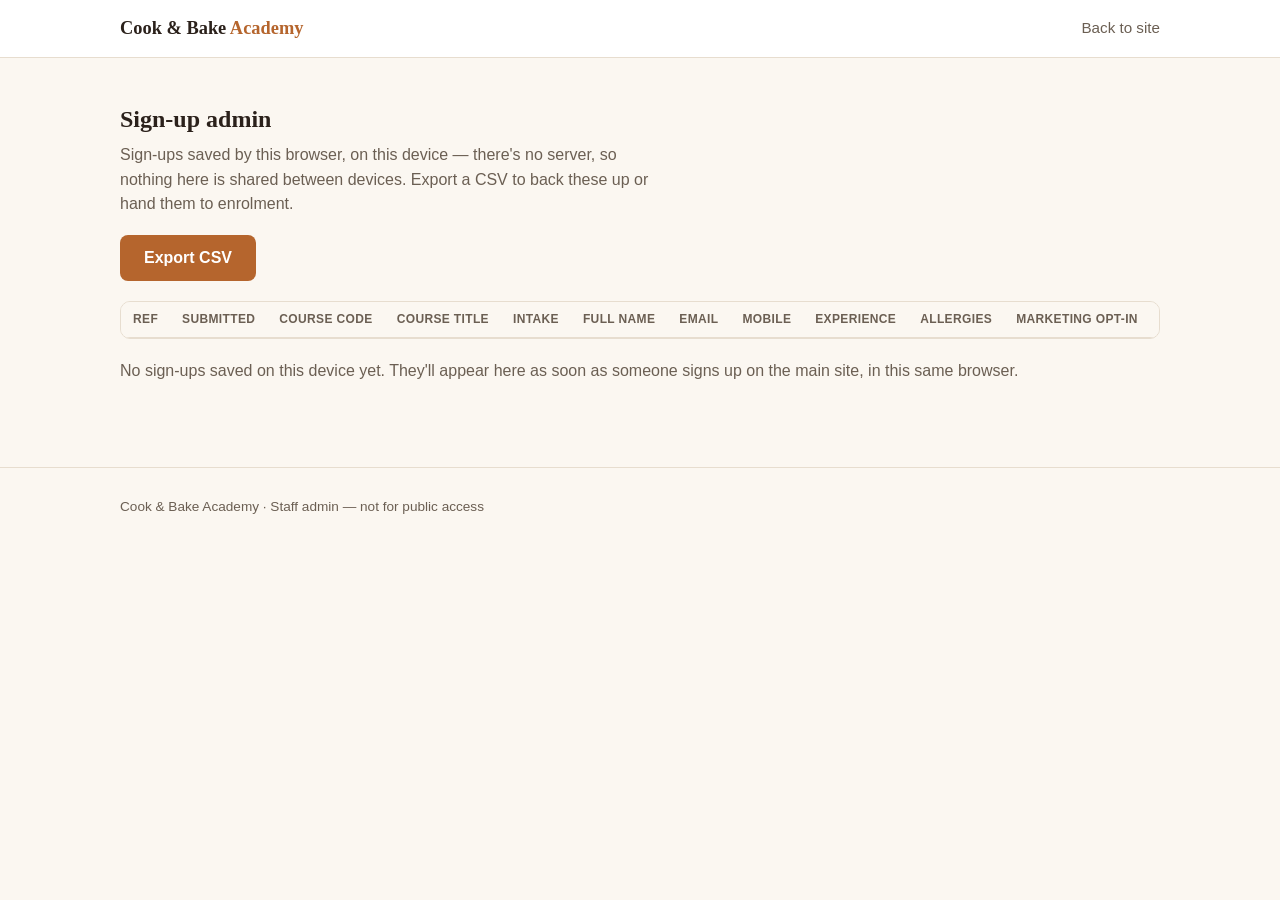
<file: admin.html>
<!doctype html>
<html lang="en">
<head>
<meta charset="utf-8">
<meta name="viewport" content="width=device-width, initial-scale=1">
<title>Cook &amp; Bake Academy — Sign-up admin</title>
<meta name="description" content="Sign-ups saved on this device, with a CSV export.">
<link rel="stylesheet" href="styles.css">
</head>
<body>

<header class="site-header">
  <div class="wrap header-inner">
    <a class="brand" href="index.html">Cook &amp; Bake <span>Academy</span></a>
    <nav aria-label="Primary">
      <a href="index.html">Back to site</a>
    </nav>
  </div>
</header>

<main id="main">
  <section class="courses">
    <div class="wrap">
      <h2>Sign-up admin</h2>
      <p class="section-intro">Sign-ups saved by this browser, on this device — there's no server, so nothing here is shared between devices. Export a CSV to back these up or hand them to enrolment.</p>

      <div class="admin-toolbar">
        <button type="button" class="btn btn-primary" id="export-csv">Export CSV</button>
        <span id="admin-count" class="result-count"></span>
      </div>

      <div class="admin-table-wrap">
        <table class="admin-table" id="admin-table">
          <thead>
            <tr>
              <th>Ref</th>
              <th>Submitted</th>
              <th>Course code</th>
              <th>Course title</th>
              <th>Intake</th>
              <th>Full name</th>
              <th>Email</th>
              <th>Mobile</th>
              <th>Experience</th>
              <th>Allergies</th>
              <th>Marketing opt-in</th>
              <th>Paid</th>
            </tr>
          </thead>
          <tbody id="admin-body"></tbody>
        </table>
      </div>
      <p class="admin-empty" id="admin-empty" hidden>No sign-ups saved on this device yet. They'll appear here as soon as someone signs up on the main site, in this same browser.</p>
    </div>
  </section>
</main>

<footer class="site-footer">
  <div class="wrap">
    <p>Cook &amp; Bake Academy · Staff admin — not for public access</p>
  </div>
</footer>

<script src="admin.js"></script>
</body>
</html>
</file>
<file: styles.css>
/* Cook & Bake Academy — styles
   Palette and type follow brand.md */

:root {
  --crust: #B5652D;
  --crust-dark: #8F4B1F;
  --ink: #2B211B;
  --cream: #FBF7F1;
  --basil: #3F6B4A;

  --paper: #FFFFFF;
  --line: #E7DDCF;
  --ink-soft: #6B5F53;

  --danger: #A6362C;
  --danger-soft: #F7E6E4;
  --warning: #8A5A00;
  --warning-soft: #FBEFD9;

  --font-heading: Georgia, "Times New Roman", serif;
  --font-body: -apple-system, BlinkMacSystemFont, "Segoe UI", Roboto, Helvetica, Arial, sans-serif;
}

* { box-sizing: border-box; }
html { -webkit-text-size-adjust: 100%; }
body {
  margin: 0;
  background: var(--cream);
  color: var(--ink);
  font-family: var(--font-body);
  line-height: 1.55;
  overflow-x: hidden;
}
img { max-width: 100%; display: block; }
h1, h2, h3 { font-family: var(--font-heading); font-weight: 700; line-height: 1.15; margin: 0 0 0.4em; }
p { margin: 0 0 1em; }
a { color: var(--crust-dark); }

.wrap {
  max-width: 1080px;
  margin-inline: auto;
  padding-inline: 20px;
}

/* Skip link */
.skip-link {
  position: absolute; left: -999px; top: 0;
  background: var(--basil); color: #fff; padding: 10px 16px; z-index: 100;
  border-radius: 0 0 6px 0;
}
.skip-link:focus { left: 0; }

/* Focus state — brand basil, everywhere */
a:focus-visible,
button:focus-visible,
input:focus-visible,
.course-card:focus-visible {
  outline: 3px solid var(--basil);
  outline-offset: 2px;
  border-radius: 4px;
}

/* Header */
.site-header {
  background: var(--paper);
  border-bottom: 1px solid var(--line);
  position: sticky; top: 0; z-index: 20;
}
.header-inner {
  display: flex; align-items: center; justify-content: space-between;
  flex-wrap: wrap; gap: 8px 16px;
  padding-block: 14px;
}
.brand {
  font-family: var(--font-heading); font-weight: 700; font-size: 1.15rem;
  color: var(--ink); text-decoration: none;
}
.brand span { color: var(--crust); }
.site-header nav { display: flex; gap: 18px; flex-wrap: wrap; }
.site-header nav a { color: var(--ink-soft); text-decoration: none; font-size: 0.95rem; }
.site-header nav a:hover { color: var(--crust-dark); }

/* Buttons */
.btn {
  display: inline-block;
  padding: 12px 22px;
  border-radius: 8px;
  font-size: 1rem;
  font-weight: 600;
  text-decoration: none;
  border: 2px solid transparent;
  cursor: pointer;
  font-family: var(--font-body);
}
.btn-primary { background: var(--crust); color: #fff; }
.btn-primary:hover { background: var(--crust-dark); }
.btn-secondary { background: transparent; color: var(--crust-dark); border-color: var(--crust); }
.btn-secondary:hover { background: var(--crust); color: #fff; }

/* Hero */
.hero { padding-block: 44px 56px; }
.hero-inner {
  display: grid;
  grid-template-columns: 1.1fr 1fr;
  gap: 32px;
  align-items: center;
}
.hero-copy h1 { font-size: clamp(1.9rem, 4.2vw, 2.7rem); text-wrap: balance; }
.hero-pitch { color: var(--ink-soft); font-size: 1.08rem; max-width: 42ch; }
.hero-actions { display: flex; gap: 12px; flex-wrap: wrap; margin-top: 20px; }

.hero-collage {
  display: grid;
  grid-template-columns: 1fr 1fr;
  grid-template-rows: 1fr 1fr;
  gap: 10px;
}
.hero-collage img { width: 100%; height: 100%; object-fit: cover; border-radius: 10px; background: var(--line); }
.hero-collage img.tall { grid-row: 1 / 3; aspect-ratio: 3 / 4; }
.hero-collage img.top, .hero-collage img.bottom { aspect-ratio: 1 / 1; }

/* Courses */
.courses { padding-block: 48px; }
.section-intro { color: var(--ink-soft); max-width: 62ch; }

.controls {
  display: flex; flex-wrap: wrap; gap: 16px;
  align-items: flex-end; justify-content: space-between;
  margin-top: 22px; margin-bottom: 6px;
}
.chips { display: flex; gap: 8px; flex-wrap: wrap; }
.chip {
  font-family: var(--font-body);
  background: var(--paper);
  border: 1.5px solid var(--line);
  color: var(--ink-soft);
  padding: 8px 16px;
  border-radius: 999px;
  cursor: pointer;
  font-size: 0.92rem;
}
.chip:hover { border-color: var(--crust); }
.chip.is-active { background: var(--crust); border-color: var(--crust); color: #fff; }

.search-field { display: flex; flex-direction: column; gap: 4px; min-width: 220px; flex: 1 1 240px; max-width: 340px; }
.search-field label { font-size: 0.85rem; color: var(--ink-soft); }
.search-field input {
  padding: 10px 14px; border: 1.5px solid var(--line); border-radius: 8px;
  font-size: 0.95rem; font-family: var(--font-body); width: 100%; background: var(--paper); color: var(--ink);
}

.result-count { font-size: 0.85rem; color: var(--ink-soft); margin: 10px 0 18px; }

.course-grid {
  display: grid;
  grid-template-columns: repeat(auto-fill, minmax(250px, 1fr));
  gap: 20px;
}
.no-results { color: var(--ink-soft); padding: 24px 0; }

.course-card {
  background: var(--paper);
  border: 1px solid var(--line);
  border-radius: 12px;
  overflow: hidden;
  display: flex; flex-direction: column;
}
.course-photo { width: 100%; aspect-ratio: 4 / 3; object-fit: cover; background: var(--line); }
.course-body { padding: 16px; display: flex; flex-direction: column; gap: 8px; flex: 1; }
.course-tags { display: flex; gap: 6px; flex-wrap: wrap; }
.course-tags span {
  font-size: 0.72rem; text-transform: uppercase; letter-spacing: 0.04em;
  padding: 3px 8px; border-radius: 999px; font-weight: 600;
}
.course-code { background: var(--ink); color: #fff; font-family: "Courier New", monospace; letter-spacing: 0.02em; }
.course-level { background: var(--cream); color: var(--ink-soft); border: 1px solid var(--line); }
.course-campus { background: var(--basil); color: #fff; }
.course-title { font-size: 1.08rem; margin-bottom: 0; }
.course-summary { color: var(--ink-soft); font-size: 0.92rem; margin-bottom: 4px; }

.course-meta {
  margin: 4px 0 0;
  display: grid;
  grid-template-columns: repeat(3, 1fr);
  gap: 10px;
  border-top: 1px solid var(--line);
  padding-top: 10px;
}
.course-meta dt { font-size: 0.68rem; text-transform: uppercase; letter-spacing: 0.04em; color: var(--ink-soft); margin-bottom: 2px; }
.course-meta dd { margin: 0; font-size: 0.88rem; font-weight: 600; }
.course-fee { color: var(--crust-dark); }

/* Campuses */
.campuses { padding-block: 48px; background: var(--paper); border-block: 1px solid var(--line); }
.campus-grid { display: grid; grid-template-columns: repeat(auto-fit, minmax(240px, 1fr)); gap: 20px; margin-top: 20px; }
.campus-card { background: var(--cream); border: 1px solid var(--line); border-radius: 12px; padding: 20px; }
.campus-focus { color: var(--crust-dark); font-weight: 600; font-size: 0.9rem; margin-bottom: 8px; }

/* FAQ */
.faq { padding-block: 48px; }
.faq-empty { color: var(--ink-soft); }

/* Footer */
.site-footer { padding-block: 28px; border-top: 1px solid var(--line); }
.site-footer p { margin: 0; color: var(--ink-soft); font-size: 0.85rem; }

/* Assistant dialog */
.dialog-backdrop {
  position: fixed; inset: 0; background: rgba(43, 33, 27, 0.55);
  display: flex; align-items: center; justify-content: center; padding: 20px;
  z-index: 50;
}
.dialog-backdrop[hidden] { display: none; }
.dialog {
  background: var(--paper); border-radius: 14px; padding: 22px;
  width: 100%; max-width: 460px; max-height: 82vh; overflow-y: auto;
}
.dialog-head { display: flex; align-items: center; justify-content: space-between; gap: 12px; }
.dialog-head h2 { margin: 0; font-size: 1.3rem; }
.dialog-close {
  background: none; border: none; font-size: 1.6rem; line-height: 1; cursor: pointer;
  color: var(--ink-soft); padding: 2px 8px; border-radius: 6px;
}
.dialog-close:hover { color: var(--ink); }
.dialog-hint { color: var(--ink-soft); font-size: 0.85rem; }
.dialog label { display: block; font-size: 0.85rem; color: var(--ink-soft); margin-bottom: 4px; }
.dialog input[type="text"] {
  width: 100%; padding: 10px 14px; border: 1.5px solid var(--line); border-radius: 8px;
  font-size: 0.95rem; font-family: var(--font-body); margin-bottom: 14px; color: var(--ink); background: var(--cream);
}
.assistant-results { display: flex; flex-direction: column; gap: 10px; }
.assistant-hit {
  border: 1px solid var(--line); border-radius: 8px; padding: 10px 12px; text-decoration: none;
  color: var(--ink); display: block;
}
.assistant-hit:hover { border-color: var(--crust); }
.assistant-hit b { font-family: var(--font-heading); }
.assistant-hit .hit-meta { display: block; font-size: 0.8rem; color: var(--ink-soft); margin-top: 2px; }
.assistant-empty { color: var(--ink-soft); font-size: 0.9rem; }

/* Sign-up button on cards */
.course-signup-btn { margin-top: 6px; width: 100%; text-align: center; }

/* Sign-up dialog (native <dialog>) */
#signup-dialog {
  border: none;
  border-radius: 14px;
  padding: 0;
  width: min(520px, calc(100vw - 32px));
  max-height: min(88vh, 760px);
  color: var(--ink);
  background: var(--paper);
}
#signup-dialog::backdrop { background: rgba(43, 33, 27, 0.55); }
#signup-dialog[open] { display: flex; flex-direction: column; }
#signup-form, #signup-dialog .signup-success { padding: 22px; overflow-y: auto; }

.signup-course {
  background: var(--cream);
  border: 1px solid var(--line);
  border-radius: 10px;
  padding: 12px 14px;
  margin: 0 0 18px;
  display: grid;
  grid-template-columns: auto 1fr;
  gap: 4px 12px;
  font-size: 0.88rem;
}
.signup-course dt { color: var(--ink-soft); }
.signup-course dd { margin: 0; font-weight: 600; }

.field { margin-bottom: 16px; }
.field label { display: block; font-size: 0.88rem; font-weight: 600; margin-bottom: 4px; }
.field input[type="text"],
.field input[type="email"],
.field input[type="tel"],
.field select,
.field textarea {
  width: 100%;
  padding: 10px 12px;
  border: 1.5px solid var(--line);
  border-radius: 8px;
  font-size: 0.95rem;
  font-family: var(--font-body);
  color: var(--ink);
  background: var(--paper);
}
.field textarea { resize: vertical; }
.field input[aria-invalid="true"],
.field select[aria-invalid="true"] { border-color: var(--danger); }
.field-hint { font-size: 0.78rem; color: var(--ink-soft); margin: 4px 0 0; }
.field-error {
  font-size: 0.82rem; color: var(--danger); margin: 6px 0 0;
  background: var(--danger-soft); border-radius: 6px; padding: 6px 10px;
}
.field-warning {
  font-size: 0.82rem; color: var(--warning); margin: 6px 0 0;
  background: var(--warning-soft); border-radius: 6px; padding: 6px 10px;
}

.field-checkbox { display: flex; align-items: flex-start; gap: 8px; margin-bottom: 8px; }
.field-checkbox input { margin-top: 4px; width: 16px; height: 16px; flex: none; }
.field-checkbox label { font-size: 0.88rem; font-weight: 400; margin: 0; }
.field-checkbox .req { color: var(--crust-dark); font-weight: 600; font-size: 0.75rem; text-transform: uppercase; }

.signup-actions { display: flex; gap: 10px; margin-top: 20px; flex-wrap: wrap; }

.signup-success h2 { margin-bottom: 6px; }
.success-ref {
  font-family: "Courier New", monospace;
  font-size: 1.3rem; font-weight: 700; color: var(--crust-dark);
  background: var(--cream); border: 1px solid var(--line); border-radius: 8px;
  padding: 10px 14px; display: inline-block; margin: 4px 0 14px;
}
.signup-success .btn { margin-right: 10px; margin-top: 10px; }

/* Admin page */
.admin-table-wrap { overflow-x: auto; border: 1px solid var(--line); border-radius: 10px; margin-top: 20px; }
table.admin-table { border-collapse: collapse; width: 100%; min-width: 860px; font-size: 0.85rem; }
table.admin-table th, table.admin-table td {
  text-align: left; padding: 8px 12px; border-bottom: 1px solid var(--line); white-space: nowrap;
}
table.admin-table th { background: var(--cream); font-size: 0.75rem; text-transform: uppercase; letter-spacing: 0.03em; color: var(--ink-soft); }
table.admin-table tbody tr:last-child td { border-bottom: none; }
.admin-toolbar { display: flex; align-items: center; gap: 14px; flex-wrap: wrap; margin-top: 18px; }
.admin-empty { color: var(--ink-soft); padding: 20px 0; }

/* Responsive */
@media (max-width: 760px) {
  .hero-inner { grid-template-columns: 1fr; }
  .hero-collage { order: -1; }
}

@media (max-width: 480px) {
  .wrap { padding-inline: 16px; }
  .hero-collage {
    grid-template-columns: repeat(3, 1fr);
    grid-template-rows: auto;
    gap: 6px;
  }
  .hero-collage img.tall,
  .hero-collage img.top,
  .hero-collage img.bottom {
    grid-row: auto;
    aspect-ratio: 1 / 1;
  }
  .controls { flex-direction: column; align-items: stretch; }
  .search-field { max-width: none; flex: none; }
  .course-meta { grid-template-columns: 1fr 1fr; }
  .course-meta div:first-child { grid-column: 1 / -1; }
}

@media (prefers-reduced-motion: no-preference) {
  .btn, .chip, .assistant-hit { transition: background-color 0.15s ease, color 0.15s ease, border-color 0.15s ease; }
}
</file>
